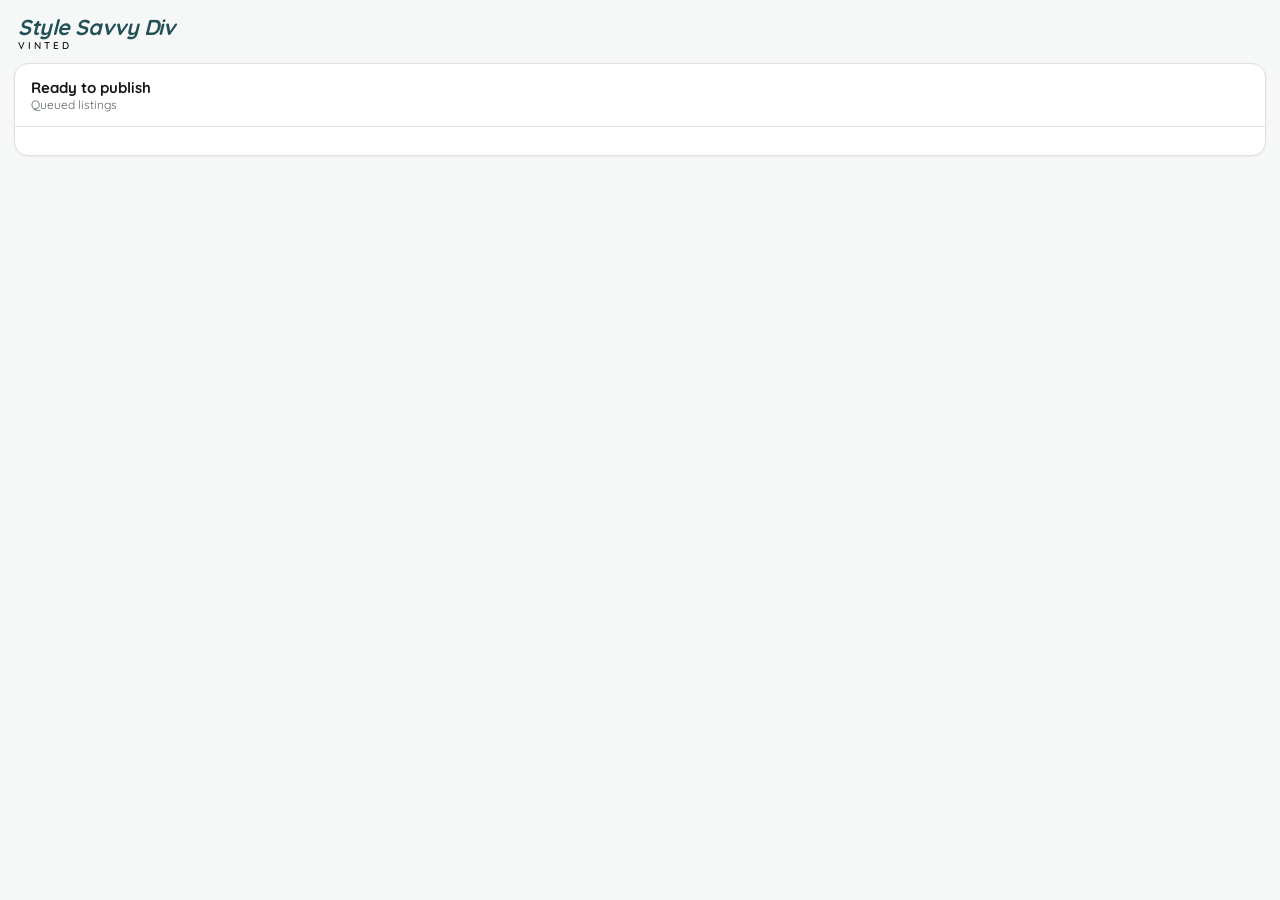
<file: panel/index.html>
<!DOCTYPE html>
<html lang="en">
<head>
  <meta charset="utf-8">
  <meta name="viewport" content="width=device-width, initial-scale=1">
  <title>SSD Vinted Assistant</title>
  <link rel="stylesheet" href="https://fonts.googleapis.com/css2?family=Quicksand:wght@400;500;600;700&display=swap">
  <link rel="stylesheet" href="panel.css">
</head>
<body>
  <div class="wordmark">
    <span class="wordmark-name">Style Savvy Div</span>
    <span class="wordmark-vinted">Vinted</span>
  </div>

  <section class="panel-card">
    <header class="panel-header">
      <div>
        <h1>Ready to publish</h1>
        <p class="subtitle">Queued listings</p>
      </div>
      <div class="header-actions">
        <button id="settings" class="icon-btn" title="Change API token" hidden>&#9881;</button>
        <button id="refresh" class="icon-btn" title="Refresh" hidden>&#8635;</button>
      </div>
    </header>

    <main id="view"></main>
  </section>

  <template id="tpl-token">
    <div class="token-entry">
      <p>Paste the API token from your Style Savvy Div account settings to connect.</p>
      <input type="password" class="token-input" placeholder="API token" autocomplete="off" spellcheck="false">
      <label class="token-toggle">
        <input type="checkbox" class="token-prod-toggle">
        <span>Connect to production (ssdvinted.com)</span>
      </label>
      <p class="token-error" hidden></p>
      <button class="btn btn-primary" data-action="save-token">Connect</button>
      <p class="token-target">Target: <span class="target-host"></span></p>
      <a href="#" class="token-help" data-action="open-settings">Where do I find this?</a>
    </div>
  </template>

  <template id="tpl-error">
    <div class="empty-state">
      <p class="error-text"></p>
      <button class="btn btn-outline" data-action="retry">Try again</button>
    </div>
  </template>

  <template id="tpl-empty">
    <div class="empty-state">
      <p>No queued listings. Set a listing's status to <span class="badge badge-queued">Queued</span> in the app and it shows up here.</p>
    </div>
  </template>

  <template id="tpl-listing-card">
    <button class="listing-card">
      <img class="cover" alt="">
      <span class="meta">
        <span class="title"></span>
        <span class="price"></span>
      </span>
      <span class="chevron">&#8250;</span>
    </button>
  </template>

  <template id="tpl-detail">
    <div class="detail">
      <button class="back-link" data-action="back">&#8249; All listings</button>
      <div class="detail-head">
        <img class="cover" alt="">
        <div>
          <h2 class="title"></h2>
          <p class="price"></p>
        </div>
      </div>

      <div class="fields-head">
        <span class="fields-title">Details</span>
        <button type="button" class="copy-btn copy-all" data-action="copy-all">Copy all</button>
      </div>
      <dl class="fields"></dl>

      <div class="actions">
        <button class="btn btn-primary" data-action="autofill">Autofill</button>
      </div>
      <p class="hint">Autofill runs on the active tab. Have <a href="#" class="hint-link" data-action="open-sell-form">vinted.com/items/new</a> open, then review and click Upload yourself.</p>

      <div class="report" hidden>
        <h3>Autofill report</h3>
        <div class="report-loading" hidden>
          <p class="loading-line"><span class="spinner" aria-hidden="true"></span> Autofill report being generated…</p>
          <div class="skeleton-row"></div>
          <div class="skeleton-row"></div>
          <div class="skeleton-row"></div>
          <div class="skeleton-row"></div>
          <div class="skeleton-row"></div>
        </div>
        <ul class="report-list"></ul>
      </div>
    </div>
  </template>

  <script type="module" src="panel.js"></script>
</body>
</html>
</file>
<file: panel/panel.css>
/* Style Savvy Div brand tokens, mirrored from the app's stylesheet so the
   panel reads as a sibling of the app. */
:root {
  --vinted-teal: #327680;
  --vinted-teal-dark: #285e66;
  --vinted-teal-darker: #1f4a50;
  --vinted-teal-tint: #eafafa;
  --vinted-ink: #171717;
  --vinted-muted: #5c6566;
  --vinted-field: #eef2f2;
  --vinted-border: #e0e0e0;
  --vinted-bg: #ffffff;
  --vinted-font: "Quicksand", system-ui, -apple-system, "Segoe UI", sans-serif;
  --vinted-gradient: linear-gradient(135deg, #47919b 0%, var(--vinted-teal) 45%, var(--vinted-teal-darker) 100%);
}

* { box-sizing: border-box; }

body {
  margin: 0;
  font-family: var(--vinted-font);
  font-size: 14px;
  color: var(--vinted-ink);
  background: #f6f8f8;
  padding: 14px;
}

/* Wordmark sits above the card, mirroring the app's brand-logo */
.wordmark {
  padding: 2px 4px 12px;
}

.wordmark-name {
  display: block;
  font-size: 1.35rem;
  line-height: 1.05;
  font-weight: 800;
  font-style: italic;
  letter-spacing: -0.02em;
  color: var(--vinted-dark-green, #225056);
}

.wordmark-vinted {
  display: block;
  font-size: 0.62rem;
  font-weight: 600;
  text-transform: uppercase;
  letter-spacing: 0.3em;
  color: var(--vinted-ink);
}

.panel-card {
  background: var(--vinted-bg);
  border: 1px solid var(--vinted-border);
  border-radius: 14px;
  overflow: hidden;
  box-shadow: 0 1px 3px rgba(23, 23, 23, 0.05);
}

.panel-header {
  display: flex;
  align-items: center;
  justify-content: space-between;
  gap: 10px;
  padding: 14px 16px;
  border-bottom: 1px solid var(--vinted-border);
}

.panel-header h1 { margin: 0; font-size: 15px; }
.panel-header .subtitle { margin: 0; font-size: 12px; color: var(--vinted-muted); }
.header-actions { display: flex; gap: 6px; }

.icon-btn {
  border: 1px solid var(--vinted-border);
  background: var(--vinted-bg);
  border-radius: 8px;
  width: 30px;
  height: 30px;
  font-size: 15px;
  color: var(--vinted-muted);
  cursor: pointer;
}
.icon-btn:hover { color: var(--vinted-teal); border-color: var(--vinted-teal); }
.icon-btn[hidden] { display: none; }

main { padding: 12px 16px 16px; }

/* Token entry */
.token-entry p {
  margin: 4px 0 12px;
  color: var(--vinted-muted);
  font-size: 13px;
}
.token-input {
  width: 100%;
  padding: 9px 12px;
  border: 1px solid var(--vinted-border);
  border-radius: 8px;
  font-family: var(--vinted-font);
  font-size: 14px;
  background: var(--vinted-field);
  margin-bottom: 10px;
}
.token-input:focus {
  outline: none;
  border-color: var(--vinted-teal);
  box-shadow: 0 0 0 3px rgba(50, 118, 128, 0.2);
}
.token-entry .btn-primary { width: 100%; }
.token-toggle {
  display: flex;
  align-items: center;
  gap: 8px;
  margin-bottom: 10px;
  font-size: 13px;
  cursor: pointer;
}
.token-toggle input { accent-color: var(--vinted-teal); }
.token-target {
  margin: 10px 0 0 !important;
  font-size: 12px;
}
.token-target .target-host { color: var(--vinted-teal); font-weight: 600; }
.token-error {
  color: #b02a37 !important;
  font-size: 12px;
}
.token-help {
  display: inline-block;
  margin-top: 12px;
  font-size: 12px;
  color: var(--vinted-teal);
}

.btn {
  font-family: var(--vinted-font);
  font-weight: 600;
  font-size: 13px;
  border-radius: 8px;
  padding: 8px 14px;
  cursor: pointer;
  border: 1px solid transparent;
}
.btn-primary { background: var(--vinted-teal); color: #fff; }
.btn-primary:hover { background: var(--vinted-teal-dark); }
.btn-primary:disabled { opacity: 0.65; cursor: default; }
.btn-outline { background: var(--vinted-bg); color: var(--vinted-teal); border-color: var(--vinted-teal); }
.btn-outline:hover { background: var(--vinted-teal-tint); }

.empty-state {
  padding: 12px 4px;
  text-align: center;
  color: var(--vinted-muted);
}
.error-text { color: #b02a37; }

.listing-card {
  display: flex;
  align-items: center;
  gap: 10px;
  width: 100%;
  text-align: left;
  background: var(--vinted-bg);
  border: 1px solid var(--vinted-border);
  border-radius: 10px;
  padding: 10px;
  margin-bottom: 8px;
  cursor: pointer;
  font-family: var(--vinted-font);
}
.listing-card:last-child { margin-bottom: 0; }
.listing-card:hover { border-color: var(--vinted-teal); }
.listing-card .cover, .detail-head .cover {
  width: 48px;
  height: 48px;
  border-radius: 8px;
  object-fit: cover;
  background: var(--vinted-field);
  flex-shrink: 0;
}
.listing-card .meta { display: flex; flex-direction: column; gap: 2px; min-width: 0; }
.listing-card .title {
  font-weight: 600;
  white-space: nowrap;
  overflow: hidden;
  text-overflow: ellipsis;
}
.listing-card .price { color: var(--vinted-muted); font-size: 12px; }
.listing-card .chevron { margin-left: auto; color: var(--vinted-muted); font-size: 18px; }

.back-link {
  background: none;
  border: none;
  color: var(--vinted-teal);
  font-family: var(--vinted-font);
  font-weight: 600;
  font-size: 13px;
  padding: 0;
  margin-bottom: 10px;
  cursor: pointer;
}

.detail-head { display: flex; gap: 10px; align-items: center; margin-bottom: 12px; }
.detail-head h2 { margin: 0; font-size: 15px; }
.detail-head .price { margin: 2px 0 0; color: var(--vinted-muted); }

.fields {
  border: 1px solid var(--vinted-border);
  border-radius: 10px;
  padding: 4px 12px;
  margin: 0 0 12px;
}
.fields .row {
  display: flex;
  align-items: baseline;
  gap: 8px;
  padding: 7px 0;
  border-bottom: 1px solid var(--vinted-field);
}
.fields .row:last-child { border-bottom: none; }
.fields dt {
  flex: 0 0 88px;
  color: var(--vinted-muted);
  font-size: 12px;
}
.fields dd {
  margin: 0;
  min-width: 0;
  overflow-wrap: anywhere;
  display: -webkit-box;
  -webkit-line-clamp: 3;
  -webkit-box-orient: vertical;
  overflow: hidden;
}
.copy-btn {
  margin-left: auto;
  border: none;
  background: none;
  color: var(--vinted-teal);
  cursor: pointer;
  font-size: 12px;
  flex-shrink: 0;
  font-family: var(--vinted-font);
}

.fields-head {
  display: flex;
  align-items: baseline;
  justify-content: space-between;
  margin-bottom: 6px;
}
.fields-title { font-weight: 600; font-size: 13px; }
.copy-all { font-weight: 600; }

.actions { display: flex; gap: 8px; }
.actions .btn { flex: 1; }
.hint { color: var(--vinted-muted); font-size: 12px; margin: 8px 0 0; }
.hint-link { color: var(--vinted-teal); }

.report {
  margin-top: 14px;
  border-top: 1px solid var(--vinted-border);
  padding-top: 12px;
}
.report h3 { margin: 0 0 8px; font-size: 13px; }
.report-list { list-style: none; margin: 0; padding: 0; }
.report-list li {
  display: flex;
  align-items: baseline;
  gap: 8px;
  padding: 5px 0;
  font-size: 13px;
}
.report-list .note { color: var(--vinted-muted); font-size: 12px; }

.badge {
  font-weight: 600;
  font-size: 11px;
  border-radius: 999px;
  padding: 2px 8px;
  white-space: nowrap;
}
.badge-queued { color: #055160; background: rgba(5, 81, 96, 0.12); }
.badge-filled { color: var(--vinted-teal-dark); background: rgba(50, 118, 128, 0.14); }
.badge-manual { color: #997404; background: rgba(153, 116, 4, 0.14); }
.badge-skipped { color: var(--vinted-muted); background: rgba(92, 101, 102, 0.14); }
.badge-published { color: var(--vinted-teal-dark); background: rgba(50, 118, 128, 0.14); }

.loading-line {
  display: flex;
  align-items: center;
  gap: 8px;
  margin: 0 0 10px;
  color: var(--vinted-muted);
  font-size: 13px;
}

.spinner {
  width: 14px;
  height: 14px;
  border: 2px solid var(--vinted-border);
  border-top-color: var(--vinted-teal);
  border-radius: 50%;
  animation: spin 0.8s linear infinite;
  flex-shrink: 0;
}

@keyframes spin {
  to { transform: rotate(360deg); }
}

.skeleton-row {
  height: 14px;
  border-radius: 6px;
  margin-bottom: 8px;
  background: linear-gradient(90deg, var(--vinted-field) 25%, #e4ebeb 50%, var(--vinted-field) 75%);
  background-size: 200% 100%;
  animation: shimmer 1.2s ease-in-out infinite;
}

.skeleton-row:nth-child(3) { width: 85%; }
.skeleton-row:nth-child(4) { width: 70%; }
.skeleton-row:nth-child(5) { width: 90%; }
.skeleton-row:nth-child(6) { width: 60%; }

@keyframes shimmer {
  to { background-position: -200% 0; }
}

.toast {
  position: fixed;
  bottom: 12px;
  left: 12px;
  right: 12px;
  background: var(--vinted-teal-darker);
  color: #fff;
  border-radius: 10px;
  padding: 10px 14px;
  font-size: 13px;
  box-shadow: 0 4px 14px rgba(0, 0, 0, 0.2);
}
</file>
